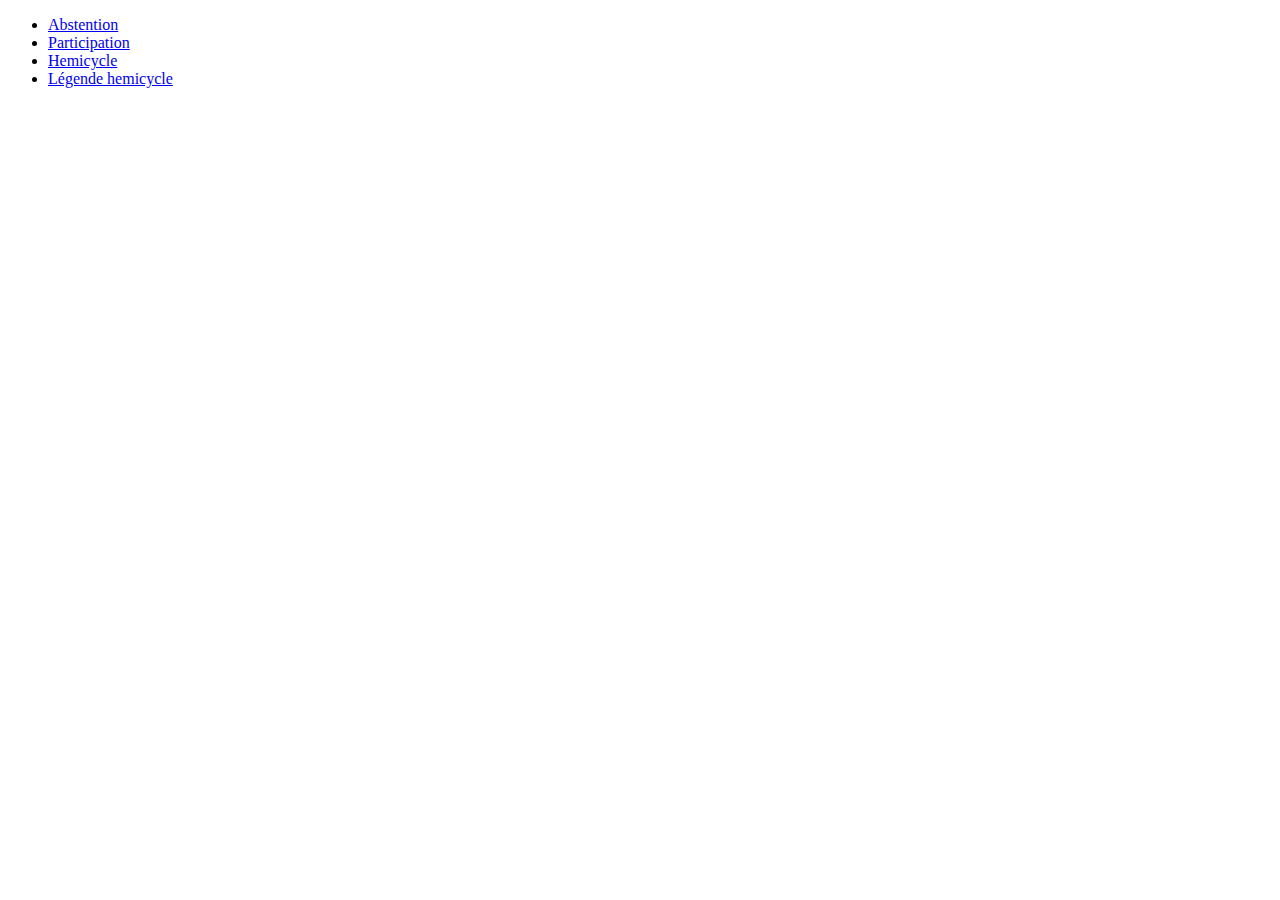
<file: index.html>
<!DOCTYPE html>
<html lang="en">
  <head>
    <meta charset="UTF-8" />
    <meta http-equiv="X-UA-Compatible" content="IE=edge" />
    <meta name="viewport" content="width=device-width, initial-scale=1.0" />
    <title>Overlays legislative 2022</title>
  </head>
  <body>
    <ul>
      <li>
        <a href="./pages/abstention.html">Abstention</a>
      </li>
      <li>
        <a href="./pages/participation.html">Participation</a>
      </li>
      <li>
        <a href="./hemicycle/hemicycle.html">Hemicycle</a>
      </li>
      <li>
        <a href="./hemicycle/legende.html">Légende hemicycle</a>
      </li>
    </ul>
  </body>
</html>
</file>
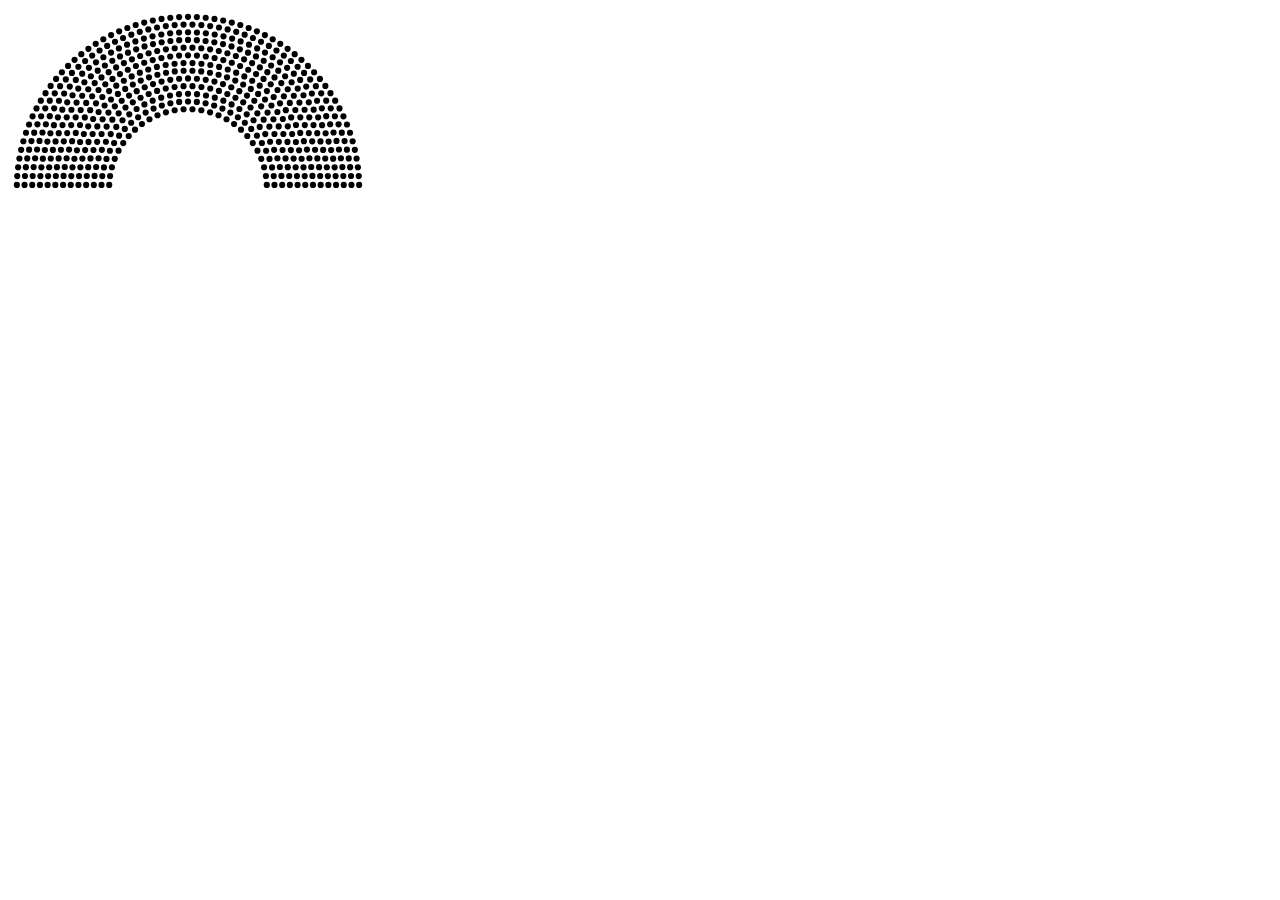
<file: hemicycle/hemicycle.html>
<!DOCTYPE html>
<html lang="en">
  <head>
    <meta charset="UTF-8" />
    <meta http-equiv="X-UA-Compatible" content="IE=edge" />
    <meta name="viewport" content="width=device-width, initial-scale=1.0" />
    <title>Hemicycle</title>
    <script src="hemi_fetcher.js" defer></script>
  </head>
  <body>
    <svg
      id="hemicycle"
      xmlns:svg="http://www.w3.org/2000/svg"
      xmlns="http://www.w3.org/2000/svg"
      version="1.1"
      width="360"
      height="185"
    >
      <!-- Created with the Wikimedia parliament diagram creator (http://parliamentdiagram.toolforge.org/parliamentinputform.html) -->
      <g>
        <circle cx="8.87" cy="176.92" r="3.08" />
        <circle cx="16.57" cy="176.92" r="3.08" />
        <circle cx="24.26" cy="176.92" r="3.08" />
        <circle cx="31.96" cy="176.92" r="3.08" />
        <circle cx="39.65" cy="176.92" r="3.08" />
        <circle cx="47.34" cy="176.92" r="3.08" />
        <circle cx="55.04" cy="176.92" r="3.08" />
        <circle cx="62.73" cy="176.92" r="3.08" />
        <circle cx="70.43" cy="176.92" r="3.08" />
        <circle cx="78.12" cy="176.92" r="3.08" />
        <circle cx="85.82" cy="176.92" r="3.08" />
        <circle cx="93.52" cy="176.92" r="3.08" />
        <circle cx="101.21" cy="176.92" r="3.08" />
        <circle cx="9.26" cy="168.07" r="3.08" />
        <circle cx="16.98" cy="168.03" r="3.08" />
        <circle cx="24.69" cy="167.99" r="3.08" />
        <circle cx="32.40" cy="168.11" r="3.08" />
        <circle cx="40.12" cy="168.06" r="3.08" />
        <circle cx="47.85" cy="168.01" r="3.08" />
        <circle cx="55.58" cy="167.95" r="3.08" />
        <circle cx="63.30" cy="168.11" r="3.08" />
        <circle cx="71.04" cy="168.05" r="3.08" />
        <circle cx="78.79" cy="167.98" r="3.08" />
        <circle cx="10.11" cy="159.26" r="3.08" />
        <circle cx="17.87" cy="159.18" r="3.08" />
        <circle cx="86.55" cy="167.90" r="3.08" />
        <circle cx="25.64" cy="159.09" r="3.08" />
        <circle cx="94.28" cy="168.10" r="3.08" />
        <circle cx="33.37" cy="159.34" r="3.08" />
        <circle cx="41.16" cy="159.25" r="3.08" />
        <circle cx="102.07" cy="168.02" r="3.08" />
        <circle cx="48.96" cy="159.15" r="3.08" />
        <circle cx="56.77" cy="159.04" r="3.08" />
        <circle cx="11.41" cy="150.49" r="3.08" />
        <circle cx="64.52" cy="159.35" r="3.08" />
        <circle cx="19.24" cy="150.38" r="3.08" />
        <circle cx="72.37" cy="159.25" r="3.08" />
        <circle cx="27.10" cy="150.26" r="3.08" />
        <circle cx="34.86" cy="150.64" r="3.08" />
        <circle cx="80.24" cy="159.13" r="3.08" />
        <circle cx="42.75" cy="150.52" r="3.08" />
        <circle cx="88.14" cy="158.98" r="3.08" />
        <circle cx="13.16" cy="141.81" r="3.08" />
        <circle cx="50.65" cy="150.39" r="3.08" />
        <circle cx="21.09" cy="141.68" r="3.08" />
        <circle cx="95.95" cy="159.41" r="3.08" />
        <circle cx="58.59" cy="150.24" r="3.08" />
        <circle cx="29.06" cy="141.53" r="3.08" />
        <circle cx="66.41" cy="150.72" r="3.08" />
        <circle cx="36.87" cy="142.04" r="3.08" />
        <circle cx="103.93" cy="159.28" r="3.08" />
        <circle cx="74.40" cy="150.59" r="3.08" />
        <circle cx="44.88" cy="141.91" r="3.08" />
        <circle cx="15.36" cy="133.23" r="3.08" />
        <circle cx="23.42" cy="133.09" r="3.08" />
        <circle cx="52.94" cy="141.76" r="3.08" />
        <circle cx="82.46" cy="150.44" r="3.08" />
        <circle cx="31.51" cy="132.93" r="3.08" />
        <circle cx="61.05" cy="141.60" r="3.08" />
        <circle cx="39.39" cy="133.58" r="3.08" />
        <circle cx="90.58" cy="150.26" r="3.08" />
        <circle cx="68.93" cy="142.25" r="3.08" />
        <circle cx="18.00" cy="124.78" r="3.08" />
        <circle cx="47.56" cy="133.45" r="3.08" />
        <circle cx="98.49" cy="150.93" r="3.08" />
        <circle cx="26.20" cy="124.63" r="3.08" />
        <circle cx="77.14" cy="142.12" r="3.08" />
        <circle cx="55.80" cy="133.30" r="3.08" />
        <circle cx="34.46" cy="124.48" r="3.08" />
        <circle cx="42.40" cy="125.29" r="3.08" />
        <circle cx="106.76" cy="150.80" r="3.08" />
        <circle cx="21.07" cy="116.47" r="3.08" />
        <circle cx="85.44" cy="141.97" r="3.08" />
        <circle cx="64.11" cy="133.15" r="3.08" />
        <circle cx="29.44" cy="116.34" r="3.08" />
        <circle cx="50.76" cy="125.17" r="3.08" />
        <circle cx="72.09" cy="134.00" r="3.08" />
        <circle cx="93.85" cy="141.82" r="3.08" />
        <circle cx="37.89" cy="116.22" r="3.08" />
        <circle cx="59.22" cy="125.06" r="3.08" />
        <circle cx="24.57" cy="108.33" r="3.08" />
        <circle cx="80.55" cy="133.90" r="3.08" />
        <circle cx="45.91" cy="117.18" r="3.08" />
        <circle cx="101.89" cy="142.75" r="3.08" />
        <circle cx="33.13" cy="108.24" r="3.08" />
        <circle cx="67.78" cy="124.94" r="3.08" />
        <circle cx="54.49" cy="117.12" r="3.08" />
        <circle cx="89.15" cy="133.81" r="3.08" />
        <circle cx="75.86" cy="126.01" r="3.08" />
        <circle cx="41.78" cy="108.16" r="3.08" />
        <circle cx="28.49" cy="100.38" r="3.08" />
        <circle cx="110.54" cy="142.69" r="3.08" />
        <circle cx="63.18" cy="117.06" r="3.08" />
        <circle cx="49.89" cy="109.31" r="3.08" />
        <circle cx="37.25" cy="100.36" r="3.08" />
        <circle cx="97.91" cy="133.73" r="3.08" />
        <circle cx="84.62" cy="125.99" r="3.08" />
        <circle cx="58.71" cy="109.31" r="3.08" />
        <circle cx="72.02" cy="117.02" r="3.08" />
        <circle cx="32.81" cy="92.65" r="3.08" />
        <circle cx="46.14" cy="100.35" r="3.08" />
        <circle cx="106.10" cy="134.97" r="3.08" />
        <circle cx="80.22" cy="118.32" r="3.08" />
        <circle cx="54.33" cy="101.68" r="3.08" />
        <circle cx="93.56" cy="126.00" r="3.08" />
        <circle cx="67.68" cy="109.35" r="3.08" />
        <circle cx="41.80" cy="92.70" r="3.08" />
        <circle cx="37.53" cy="85.15" r="3.08" />
        <circle cx="63.42" cy="101.79" r="3.08" />
        <circle cx="50.93" cy="92.79" r="3.08" />
        <circle cx="89.31" cy="118.43" r="3.08" />
        <circle cx="76.83" cy="109.43" r="3.08" />
        <circle cx="115.21" cy="135.07" r="3.08" />
        <circle cx="102.73" cy="126.06" r="3.08" />
        <circle cx="59.22" cy="94.33" r="3.08" />
        <circle cx="46.76" cy="85.31" r="3.08" />
        <circle cx="72.69" cy="101.96" r="3.08" />
        <circle cx="85.14" cy="110.98" r="3.08" />
        <circle cx="42.63" cy="77.91" r="3.08" />
        <circle cx="98.64" cy="118.61" r="3.08" />
        <circle cx="111.09" cy="127.65" r="3.08" />
        <circle cx="56.15" cy="85.53" r="3.08" />
        <circle cx="68.59" cy="94.58" r="3.08" />
        <circle cx="82.17" cy="102.20" r="3.08" />
        <circle cx="52.11" cy="78.20" r="3.08" />
        <circle cx="64.54" cy="87.29" r="3.08" />
        <circle cx="94.60" cy="111.28" r="3.08" />
        <circle cx="48.09" cy="70.94" r="3.08" />
        <circle cx="78.18" cy="94.92" r="3.08" />
        <circle cx="90.61" cy="104.04" r="3.08" />
        <circle cx="108.27" cy="118.89" r="3.08" />
        <circle cx="61.78" cy="78.57" r="3.08" />
        <circle cx="74.21" cy="87.71" r="3.08" />
        <circle cx="120.71" cy="128.02" r="3.08" />
        <circle cx="57.84" cy="71.39" r="3.08" />
        <circle cx="104.35" cy="111.69" r="3.08" />
        <circle cx="70.27" cy="80.57" r="3.08" />
        <circle cx="53.91" cy="64.26" r="3.08" />
        <circle cx="88.01" cy="95.37" r="3.08" />
        <circle cx="116.80" cy="120.89" r="3.08" />
        <circle cx="100.46" cy="104.58" r="3.08" />
        <circle cx="84.13" cy="88.26" r="3.08" />
        <circle cx="67.80" cy="71.95" r="3.08" />
        <circle cx="96.58" cy="97.53" r="3.08" />
        <circle cx="80.25" cy="81.22" r="3.08" />
        <circle cx="63.93" cy="64.90" r="3.08" />
        <circle cx="60.07" cy="57.89" r="3.08" />
        <circle cx="76.39" cy="74.21" r="3.08" />
        <circle cx="114.47" cy="112.29" r="3.08" />
        <circle cx="94.33" cy="88.98" r="3.08" />
        <circle cx="110.65" cy="105.31" r="3.08" />
        <circle cx="74.19" cy="65.69" r="3.08" />
        <circle cx="90.51" cy="82.03" r="3.08" />
        <circle cx="126.98" cy="121.64" r="3.08" />
        <circle cx="70.37" cy="58.76" r="3.08" />
        <circle cx="106.84" cy="98.37" r="3.08" />
        <circle cx="86.69" cy="75.11" r="3.08" />
        <circle cx="66.55" cy="51.85" r="3.08" />
        <circle cx="123.17" cy="114.74" r="3.08" />
        <circle cx="103.02" cy="91.48" r="3.08" />
        <circle cx="82.87" cy="68.23" r="3.08" />
        <circle cx="80.92" cy="59.80" r="3.08" />
        <circle cx="101.09" cy="83.06" r="3.08" />
        <circle cx="77.13" cy="52.97" r="3.08" />
        <circle cx="121.27" cy="106.31" r="3.08" />
        <circle cx="73.33" cy="46.15" r="3.08" />
        <circle cx="97.30" cy="76.23" r="3.08" />
        <circle cx="93.51" cy="69.43" r="3.08" />
        <circle cx="117.49" cy="99.50" r="3.08" />
        <circle cx="89.71" cy="62.64" r="3.08" />
        <circle cx="113.70" cy="92.71" r="3.08" />
        <circle cx="109.90" cy="85.94" r="3.08" />
        <circle cx="87.99" cy="54.31" r="3.08" />
        <circle cx="84.20" cy="47.56" r="3.08" />
        <circle cx="133.93" cy="116.02" r="3.08" />
        <circle cx="80.40" cy="40.81" r="3.08" />
        <circle cx="130.13" cy="109.27" r="3.08" />
        <circle cx="108.26" cy="77.64" r="3.08" />
        <circle cx="104.47" cy="70.90" r="3.08" />
        <circle cx="100.66" cy="64.18" r="3.08" />
        <circle cx="96.86" cy="57.47" r="3.08" />
        <circle cx="128.61" cy="101.01" r="3.08" />
        <circle cx="95.36" cy="49.23" r="3.08" />
        <circle cx="124.81" cy="94.31" r="3.08" />
        <circle cx="91.55" cy="42.54" r="3.08" />
        <circle cx="87.73" cy="35.85" r="3.08" />
        <circle cx="121.00" cy="87.62" r="3.08" />
        <circle cx="117.18" cy="80.93" r="3.08" />
        <circle cx="115.80" cy="72.75" r="3.08" />
        <circle cx="111.97" cy="66.07" r="3.08" />
        <circle cx="108.14" cy="59.40" r="3.08" />
        <circle cx="104.31" cy="52.73" r="3.08" />
        <circle cx="95.31" cy="31.27" r="3.08" />
        <circle cx="99.16" cy="37.93" r="3.08" />
        <circle cx="103.01" cy="44.59" r="3.08" />
        <circle cx="137.62" cy="104.55" r="3.08" />
        <circle cx="141.47" cy="111.21" r="3.08" />
        <circle cx="124.82" cy="76.48" r="3.08" />
        <circle cx="128.69" cy="83.14" r="3.08" />
        <circle cx="132.56" cy="89.79" r="3.08" />
        <circle cx="136.43" cy="96.45" r="3.08" />
        <circle cx="112.02" cy="48.45" r="3.08" />
        <circle cx="115.90" cy="55.10" r="3.08" />
        <circle cx="119.79" cy="61.76" r="3.08" />
        <circle cx="123.67" cy="68.41" r="3.08" />
        <circle cx="103.12" cy="27.08" r="3.08" />
        <circle cx="107.01" cy="33.74" r="3.08" />
        <circle cx="110.91" cy="40.39" r="3.08" />
        <circle cx="119.98" cy="44.63" r="3.08" />
        <circle cx="132.77" cy="72.62" r="3.08" />
        <circle cx="111.14" cy="23.31" r="3.08" />
        <circle cx="123.92" cy="51.30" r="3.08" />
        <circle cx="145.55" cy="100.61" r="3.08" />
        <circle cx="115.08" cy="29.98" r="3.08" />
        <circle cx="136.71" cy="79.29" r="3.08" />
        <circle cx="127.87" cy="57.98" r="3.08" />
        <circle cx="119.04" cy="36.66" r="3.08" />
        <circle cx="149.50" cy="107.29" r="3.08" />
        <circle cx="140.67" cy="85.97" r="3.08" />
        <circle cx="131.84" cy="64.65" r="3.08" />
        <circle cx="144.65" cy="92.65" r="3.08" />
        <circle cx="119.33" cy="19.96" r="3.08" />
        <circle cx="128.16" cy="41.30" r="3.08" />
        <circle cx="123.34" cy="26.67" r="3.08" />
        <circle cx="132.16" cy="48.02" r="3.08" />
        <circle cx="127.37" cy="33.39" r="3.08" />
        <circle cx="140.98" cy="69.37" r="3.08" />
        <circle cx="136.19" cy="54.75" r="3.08" />
        <circle cx="145.02" cy="76.12" r="3.08" />
        <circle cx="140.25" cy="61.49" r="3.08" />
        <circle cx="127.70" cy="17.03" r="3.08" />
        <circle cx="149.09" cy="82.88" r="3.08" />
        <circle cx="153.84" cy="97.51" r="3.08" />
        <circle cx="131.77" cy="23.82" r="3.08" />
        <circle cx="136.51" cy="38.45" r="3.08" />
        <circle cx="153.20" cy="89.66" r="3.08" />
        <circle cx="135.87" cy="30.61" r="3.08" />
        <circle cx="140.60" cy="45.26" r="3.08" />
        <circle cx="157.93" cy="104.30" r="3.08" />
        <circle cx="144.72" cy="52.08" r="3.08" />
        <circle cx="149.42" cy="66.75" r="3.08" />
        <circle cx="136.20" cy="14.55" r="3.08" />
        <circle cx="148.87" cy="58.94" r="3.08" />
        <circle cx="140.34" cy="21.42" r="3.08" />
        <circle cx="153.56" cy="73.62" r="3.08" />
        <circle cx="145.02" cy="36.11" r="3.08" />
        <circle cx="144.52" cy="28.33" r="3.08" />
        <circle cx="149.19" cy="43.04" r="3.08" />
        <circle cx="157.75" cy="80.54" r="3.08" />
        <circle cx="144.82" cy="12.50" r="3.08" />
        <circle cx="162.41" cy="95.27" r="3.08" />
        <circle cx="153.40" cy="50.00" r="3.08" />
        <circle cx="161.99" cy="87.51" r="3.08" />
        <circle cx="149.03" cy="19.50" r="3.08" />
        <circle cx="158.03" cy="64.77" r="3.08" />
        <circle cx="157.65" cy="57.01" r="3.08" />
        <circle cx="153.66" cy="34.29" r="3.08" />
        <circle cx="153.29" cy="26.54" r="3.08" />
        <circle cx="166.65" cy="102.29" r="3.08" />
        <circle cx="162.28" cy="71.83" r="3.08" />
        <circle cx="157.90" cy="41.37" r="3.08" />
        <circle cx="153.53" cy="10.91" r="3.08" />
        <circle cx="157.82" cy="18.05" r="3.08" />
        <circle cx="162.20" cy="48.51" r="3.08" />
        <circle cx="166.58" cy="78.96" r="3.08" />
        <circle cx="162.39" cy="32.97" r="3.08" />
        <circle cx="162.14" cy="25.26" r="3.08" />
        <circle cx="166.77" cy="63.44" r="3.08" />
        <circle cx="166.54" cy="55.73" r="3.08" />
        <circle cx="162.31" cy="9.76" r="3.08" />
        <circle cx="171.16" cy="93.91" r="3.08" />
        <circle cx="170.96" cy="86.20" r="3.08" />
        <circle cx="166.71" cy="40.25" r="3.08" />
        <circle cx="166.66" cy="17.08" r="3.08" />
        <circle cx="171.11" cy="70.75" r="3.08" />
        <circle cx="171.08" cy="47.61" r="3.08" />
        <circle cx="171.18" cy="32.19" r="3.08" />
        <circle cx="171.06" cy="24.49" r="3.08" />
        <circle cx="175.53" cy="101.28" r="3.08" />
        <circle cx="171.14" cy="9.08" r="3.08" />
        <circle cx="175.52" cy="78.18" r="3.08" />
        <circle cx="175.58" cy="62.78" r="3.08" />
        <circle cx="175.51" cy="55.08" r="3.08" />
        <circle cx="175.56" cy="39.69" r="3.08" />
        <circle cx="175.55" cy="16.60" r="3.08" />
        <circle cx="180.00" cy="8.85" r="3.08" />
        <circle cx="180.00" cy="24.23" r="3.08" />
        <circle cx="180.00" cy="31.92" r="3.08" />
        <circle cx="180.00" cy="47.31" r="3.08" />
        <circle cx="180.00" cy="70.38" r="3.08" />
        <circle cx="180.00" cy="85.77" r="3.08" />
        <circle cx="180.00" cy="93.46" r="3.08" />
        <circle cx="184.45" cy="16.60" r="3.08" />
        <circle cx="184.44" cy="39.69" r="3.08" />
        <circle cx="184.49" cy="55.08" r="3.08" />
        <circle cx="184.42" cy="62.78" r="3.08" />
        <circle cx="184.48" cy="78.18" r="3.08" />
        <circle cx="188.86" cy="9.08" r="3.08" />
        <circle cx="184.47" cy="101.28" r="3.08" />
        <circle cx="188.94" cy="24.49" r="3.08" />
        <circle cx="188.82" cy="32.19" r="3.08" />
        <circle cx="188.92" cy="47.61" r="3.08" />
        <circle cx="188.89" cy="70.75" r="3.08" />
        <circle cx="193.34" cy="17.08" r="3.08" />
        <circle cx="193.29" cy="40.25" r="3.08" />
        <circle cx="189.04" cy="86.20" r="3.08" />
        <circle cx="188.84" cy="93.91" r="3.08" />
        <circle cx="197.69" cy="9.76" r="3.08" />
        <circle cx="193.46" cy="55.73" r="3.08" />
        <circle cx="193.23" cy="63.44" r="3.08" />
        <circle cx="197.86" cy="25.26" r="3.08" />
        <circle cx="197.61" cy="32.97" r="3.08" />
        <circle cx="193.42" cy="78.96" r="3.08" />
        <circle cx="197.80" cy="48.51" r="3.08" />
        <circle cx="202.18" cy="18.05" r="3.08" />
        <circle cx="206.47" cy="10.91" r="3.08" />
        <circle cx="202.10" cy="41.37" r="3.08" />
        <circle cx="197.72" cy="71.83" r="3.08" />
        <circle cx="193.35" cy="102.29" r="3.08" />
        <circle cx="206.71" cy="26.54" r="3.08" />
        <circle cx="206.34" cy="34.29" r="3.08" />
        <circle cx="202.35" cy="57.01" r="3.08" />
        <circle cx="201.97" cy="64.77" r="3.08" />
        <circle cx="210.97" cy="19.50" r="3.08" />
        <circle cx="198.01" cy="87.51" r="3.08" />
        <circle cx="206.60" cy="50.00" r="3.08" />
        <circle cx="197.59" cy="95.27" r="3.08" />
        <circle cx="215.18" cy="12.50" r="3.08" />
        <circle cx="202.25" cy="80.54" r="3.08" />
        <circle cx="210.81" cy="43.04" r="3.08" />
        <circle cx="215.48" cy="28.33" r="3.08" />
        <circle cx="214.98" cy="36.11" r="3.08" />
        <circle cx="206.44" cy="73.62" r="3.08" />
        <circle cx="219.66" cy="21.42" r="3.08" />
        <circle cx="211.13" cy="58.94" r="3.08" />
        <circle cx="223.80" cy="14.55" r="3.08" />
        <circle cx="210.58" cy="66.75" r="3.08" />
        <circle cx="215.28" cy="52.08" r="3.08" />
        <circle cx="202.07" cy="104.30" r="3.08" />
        <circle cx="219.40" cy="45.26" r="3.08" />
        <circle cx="224.13" cy="30.61" r="3.08" />
        <circle cx="206.80" cy="89.66" r="3.08" />
        <circle cx="223.49" cy="38.45" r="3.08" />
        <circle cx="228.23" cy="23.82" r="3.08" />
        <circle cx="206.16" cy="97.51" r="3.08" />
        <circle cx="210.91" cy="82.88" r="3.08" />
        <circle cx="232.30" cy="17.03" r="3.08" />
        <circle cx="219.75" cy="61.49" r="3.08" />
        <circle cx="214.98" cy="76.12" r="3.08" />
        <circle cx="223.81" cy="54.75" r="3.08" />
        <circle cx="219.02" cy="69.37" r="3.08" />
        <circle cx="232.63" cy="33.39" r="3.08" />
        <circle cx="227.84" cy="48.02" r="3.08" />
        <circle cx="236.66" cy="26.67" r="3.08" />
        <circle cx="231.84" cy="41.30" r="3.08" />
        <circle cx="240.67" cy="19.96" r="3.08" />
        <circle cx="215.35" cy="92.65" r="3.08" />
        <circle cx="228.16" cy="64.65" r="3.08" />
        <circle cx="219.33" cy="85.97" r="3.08" />
        <circle cx="210.50" cy="107.29" r="3.08" />
        <circle cx="240.96" cy="36.66" r="3.08" />
        <circle cx="232.13" cy="57.98" r="3.08" />
        <circle cx="223.29" cy="79.29" r="3.08" />
        <circle cx="244.92" cy="29.98" r="3.08" />
        <circle cx="214.45" cy="100.61" r="3.08" />
        <circle cx="236.08" cy="51.30" r="3.08" />
        <circle cx="248.86" cy="23.31" r="3.08" />
        <circle cx="227.23" cy="72.62" r="3.08" />
        <circle cx="240.02" cy="44.63" r="3.08" />
        <circle cx="249.09" cy="40.39" r="3.08" />
        <circle cx="252.99" cy="33.74" r="3.08" />
        <circle cx="256.88" cy="27.08" r="3.08" />
        <circle cx="236.33" cy="68.41" r="3.08" />
        <circle cx="240.21" cy="61.76" r="3.08" />
        <circle cx="244.10" cy="55.10" r="3.08" />
        <circle cx="247.98" cy="48.45" r="3.08" />
        <circle cx="223.57" cy="96.45" r="3.08" />
        <circle cx="227.44" cy="89.79" r="3.08" />
        <circle cx="231.31" cy="83.14" r="3.08" />
        <circle cx="235.18" cy="76.48" r="3.08" />
        <circle cx="218.53" cy="111.21" r="3.08" />
        <circle cx="222.38" cy="104.55" r="3.08" />
        <circle cx="256.99" cy="44.59" r="3.08" />
        <circle cx="260.84" cy="37.93" r="3.08" />
        <circle cx="264.69" cy="31.27" r="3.08" />
        <circle cx="255.69" cy="52.73" r="3.08" />
        <circle cx="251.86" cy="59.40" r="3.08" />
        <circle cx="248.03" cy="66.07" r="3.08" />
        <circle cx="244.20" cy="72.75" r="3.08" />
        <circle cx="242.82" cy="80.93" r="3.08" />
        <circle cx="239.00" cy="87.62" r="3.08" />
        <circle cx="272.27" cy="35.85" r="3.08" />
        <circle cx="268.45" cy="42.54" r="3.08" />
        <circle cx="235.19" cy="94.31" r="3.08" />
        <circle cx="264.64" cy="49.23" r="3.08" />
        <circle cx="231.39" cy="101.01" r="3.08" />
        <circle cx="263.14" cy="57.47" r="3.08" />
        <circle cx="259.34" cy="64.18" r="3.08" />
        <circle cx="255.53" cy="70.90" r="3.08" />
        <circle cx="251.74" cy="77.64" r="3.08" />
        <circle cx="229.87" cy="109.27" r="3.08" />
        <circle cx="279.60" cy="40.81" r="3.08" />
        <circle cx="226.07" cy="116.02" r="3.08" />
        <circle cx="275.80" cy="47.56" r="3.08" />
        <circle cx="272.01" cy="54.31" r="3.08" />
        <circle cx="250.10" cy="85.94" r="3.08" />
        <circle cx="246.30" cy="92.71" r="3.08" />
        <circle cx="270.29" cy="62.64" r="3.08" />
        <circle cx="242.51" cy="99.50" r="3.08" />
        <circle cx="266.49" cy="69.43" r="3.08" />
        <circle cx="262.70" cy="76.23" r="3.08" />
        <circle cx="286.67" cy="46.15" r="3.08" />
        <circle cx="238.73" cy="106.31" r="3.08" />
        <circle cx="282.87" cy="52.97" r="3.08" />
        <circle cx="258.91" cy="83.06" r="3.08" />
        <circle cx="279.08" cy="59.80" r="3.08" />
        <circle cx="277.13" cy="68.23" r="3.08" />
        <circle cx="256.98" cy="91.48" r="3.08" />
        <circle cx="236.83" cy="114.74" r="3.08" />
        <circle cx="293.45" cy="51.85" r="3.08" />
        <circle cx="273.31" cy="75.11" r="3.08" />
        <circle cx="253.16" cy="98.37" r="3.08" />
        <circle cx="289.63" cy="58.76" r="3.08" />
        <circle cx="233.02" cy="121.64" r="3.08" />
        <circle cx="269.49" cy="82.03" r="3.08" />
        <circle cx="285.81" cy="65.69" r="3.08" />
        <circle cx="249.35" cy="105.31" r="3.08" />
        <circle cx="265.67" cy="88.98" r="3.08" />
        <circle cx="245.53" cy="112.29" r="3.08" />
        <circle cx="283.61" cy="74.21" r="3.08" />
        <circle cx="299.93" cy="57.89" r="3.08" />
        <circle cx="296.07" cy="64.90" r="3.08" />
        <circle cx="279.75" cy="81.22" r="3.08" />
        <circle cx="263.42" cy="97.53" r="3.08" />
        <circle cx="292.20" cy="71.95" r="3.08" />
        <circle cx="275.87" cy="88.26" r="3.08" />
        <circle cx="259.54" cy="104.58" r="3.08" />
        <circle cx="243.20" cy="120.89" r="3.08" />
        <circle cx="271.99" cy="95.37" r="3.08" />
        <circle cx="306.09" cy="64.26" r="3.08" />
        <circle cx="289.73" cy="80.57" r="3.08" />
        <circle cx="255.65" cy="111.69" r="3.08" />
        <circle cx="302.16" cy="71.39" r="3.08" />
        <circle cx="239.29" cy="128.02" r="3.08" />
        <circle cx="285.79" cy="87.71" r="3.08" />
        <circle cx="298.22" cy="78.57" r="3.08" />
        <circle cx="251.73" cy="118.89" r="3.08" />
        <circle cx="269.39" cy="104.04" r="3.08" />
        <circle cx="281.82" cy="94.92" r="3.08" />
        <circle cx="311.91" cy="70.94" r="3.08" />
        <circle cx="265.40" cy="111.28" r="3.08" />
        <circle cx="295.46" cy="87.29" r="3.08" />
        <circle cx="307.89" cy="78.20" r="3.08" />
        <circle cx="277.83" cy="102.20" r="3.08" />
        <circle cx="291.41" cy="94.58" r="3.08" />
        <circle cx="303.85" cy="85.53" r="3.08" />
        <circle cx="248.91" cy="127.65" r="3.08" />
        <circle cx="261.36" cy="118.61" r="3.08" />
        <circle cx="317.37" cy="77.91" r="3.08" />
        <circle cx="274.86" cy="110.98" r="3.08" />
        <circle cx="287.31" cy="101.96" r="3.08" />
        <circle cx="313.24" cy="85.31" r="3.08" />
        <circle cx="300.78" cy="94.33" r="3.08" />
        <circle cx="257.27" cy="126.06" r="3.08" />
        <circle cx="244.79" cy="135.07" r="3.08" />
        <circle cx="283.17" cy="109.43" r="3.08" />
        <circle cx="270.69" cy="118.43" r="3.08" />
        <circle cx="309.07" cy="92.79" r="3.08" />
        <circle cx="296.58" cy="101.79" r="3.08" />
        <circle cx="322.47" cy="85.15" r="3.08" />
        <circle cx="318.20" cy="92.70" r="3.08" />
        <circle cx="292.32" cy="109.35" r="3.08" />
        <circle cx="266.44" cy="126.00" r="3.08" />
        <circle cx="305.67" cy="101.68" r="3.08" />
        <circle cx="279.78" cy="118.32" r="3.08" />
        <circle cx="253.90" cy="134.97" r="3.08" />
        <circle cx="313.86" cy="100.35" r="3.08" />
        <circle cx="327.19" cy="92.65" r="3.08" />
        <circle cx="287.98" cy="117.02" r="3.08" />
        <circle cx="301.29" cy="109.31" r="3.08" />
        <circle cx="275.38" cy="125.99" r="3.08" />
        <circle cx="262.09" cy="133.73" r="3.08" />
        <circle cx="322.75" cy="100.36" r="3.08" />
        <circle cx="310.11" cy="109.31" r="3.08" />
        <circle cx="296.82" cy="117.06" r="3.08" />
        <circle cx="249.46" cy="142.69" r="3.08" />
        <circle cx="331.51" cy="100.38" r="3.08" />
        <circle cx="318.22" cy="108.16" r="3.08" />
        <circle cx="284.14" cy="126.01" r="3.08" />
        <circle cx="270.85" cy="133.81" r="3.08" />
        <circle cx="305.51" cy="117.12" r="3.08" />
        <circle cx="292.22" cy="124.94" r="3.08" />
        <circle cx="326.87" cy="108.24" r="3.08" />
        <circle cx="258.11" cy="142.75" r="3.08" />
        <circle cx="314.09" cy="117.18" r="3.08" />
        <circle cx="279.45" cy="133.90" r="3.08" />
        <circle cx="335.43" cy="108.33" r="3.08" />
        <circle cx="300.78" cy="125.06" r="3.08" />
        <circle cx="322.11" cy="116.22" r="3.08" />
        <circle cx="266.15" cy="141.82" r="3.08" />
        <circle cx="287.91" cy="134.00" r="3.08" />
        <circle cx="309.24" cy="125.17" r="3.08" />
        <circle cx="330.56" cy="116.34" r="3.08" />
        <circle cx="295.89" cy="133.15" r="3.08" />
        <circle cx="274.56" cy="141.97" r="3.08" />
        <circle cx="338.93" cy="116.47" r="3.08" />
        <circle cx="253.24" cy="150.80" r="3.08" />
        <circle cx="317.60" cy="125.29" r="3.08" />
        <circle cx="325.54" cy="124.48" r="3.08" />
        <circle cx="304.20" cy="133.30" r="3.08" />
        <circle cx="282.86" cy="142.12" r="3.08" />
        <circle cx="333.80" cy="124.63" r="3.08" />
        <circle cx="261.51" cy="150.93" r="3.08" />
        <circle cx="312.44" cy="133.45" r="3.08" />
        <circle cx="342.00" cy="124.78" r="3.08" />
        <circle cx="291.07" cy="142.25" r="3.08" />
        <circle cx="269.42" cy="150.26" r="3.08" />
        <circle cx="320.61" cy="133.58" r="3.08" />
        <circle cx="298.95" cy="141.60" r="3.08" />
        <circle cx="328.49" cy="132.93" r="3.08" />
        <circle cx="277.54" cy="150.44" r="3.08" />
        <circle cx="307.06" cy="141.76" r="3.08" />
        <circle cx="336.58" cy="133.09" r="3.08" />
        <circle cx="344.64" cy="133.23" r="3.08" />
        <circle cx="315.12" cy="141.91" r="3.08" />
        <circle cx="285.60" cy="150.59" r="3.08" />
        <circle cx="256.07" cy="159.28" r="3.08" />
        <circle cx="323.13" cy="142.04" r="3.08" />
        <circle cx="293.59" cy="150.72" r="3.08" />
        <circle cx="330.94" cy="141.53" r="3.08" />
        <circle cx="301.41" cy="150.24" r="3.08" />
        <circle cx="264.05" cy="159.41" r="3.08" />
        <circle cx="338.91" cy="141.68" r="3.08" />
        <circle cx="309.35" cy="150.39" r="3.08" />
        <circle cx="346.84" cy="141.81" r="3.08" />
        <circle cx="271.86" cy="158.98" r="3.08" />
        <circle cx="317.25" cy="150.52" r="3.08" />
        <circle cx="279.76" cy="159.13" r="3.08" />
        <circle cx="325.14" cy="150.64" r="3.08" />
        <circle cx="332.90" cy="150.26" r="3.08" />
        <circle cx="287.63" cy="159.25" r="3.08" />
        <circle cx="340.76" cy="150.38" r="3.08" />
        <circle cx="295.48" cy="159.35" r="3.08" />
        <circle cx="348.59" cy="150.49" r="3.08" />
        <circle cx="303.23" cy="159.04" r="3.08" />
        <circle cx="311.04" cy="159.15" r="3.08" />
        <circle cx="257.93" cy="168.02" r="3.08" />
        <circle cx="318.84" cy="159.25" r="3.08" />
        <circle cx="326.63" cy="159.34" r="3.08" />
        <circle cx="265.72" cy="168.10" r="3.08" />
        <circle cx="334.36" cy="159.09" r="3.08" />
        <circle cx="273.45" cy="167.90" r="3.08" />
        <circle cx="342.13" cy="159.18" r="3.08" />
        <circle cx="349.89" cy="159.26" r="3.08" />
        <circle cx="281.21" cy="167.98" r="3.08" />
        <circle cx="288.96" cy="168.05" r="3.08" />
        <circle cx="296.70" cy="168.11" r="3.08" />
        <circle cx="304.42" cy="167.95" r="3.08" />
        <circle cx="312.15" cy="168.01" r="3.08" />
        <circle cx="319.88" cy="168.06" r="3.08" />
        <circle cx="327.60" cy="168.11" r="3.08" />
        <circle cx="335.31" cy="167.99" r="3.08" />
        <circle cx="343.02" cy="168.03" r="3.08" />
        <circle cx="350.74" cy="168.07" r="3.08" />
        <circle cx="258.79" cy="176.92" r="3.08" />
        <circle cx="266.48" cy="176.92" r="3.08" />
        <circle cx="274.18" cy="176.92" r="3.08" />
        <circle cx="281.88" cy="176.92" r="3.08" />
        <circle cx="289.57" cy="176.92" r="3.08" />
        <circle cx="297.27" cy="176.92" r="3.08" />
        <circle cx="304.96" cy="176.92" r="3.08" />
        <circle cx="312.66" cy="176.92" r="3.08" />
        <circle cx="320.35" cy="176.92" r="3.08" />
        <circle cx="328.04" cy="176.92" r="3.08" />
        <circle cx="335.74" cy="176.92" r="3.08" />
        <circle cx="343.43" cy="176.92" r="3.08" />
        <circle cx="351.13" cy="176.92" r="3.08" />
      </g>
    </svg>
  </body>
</html>
</file>
